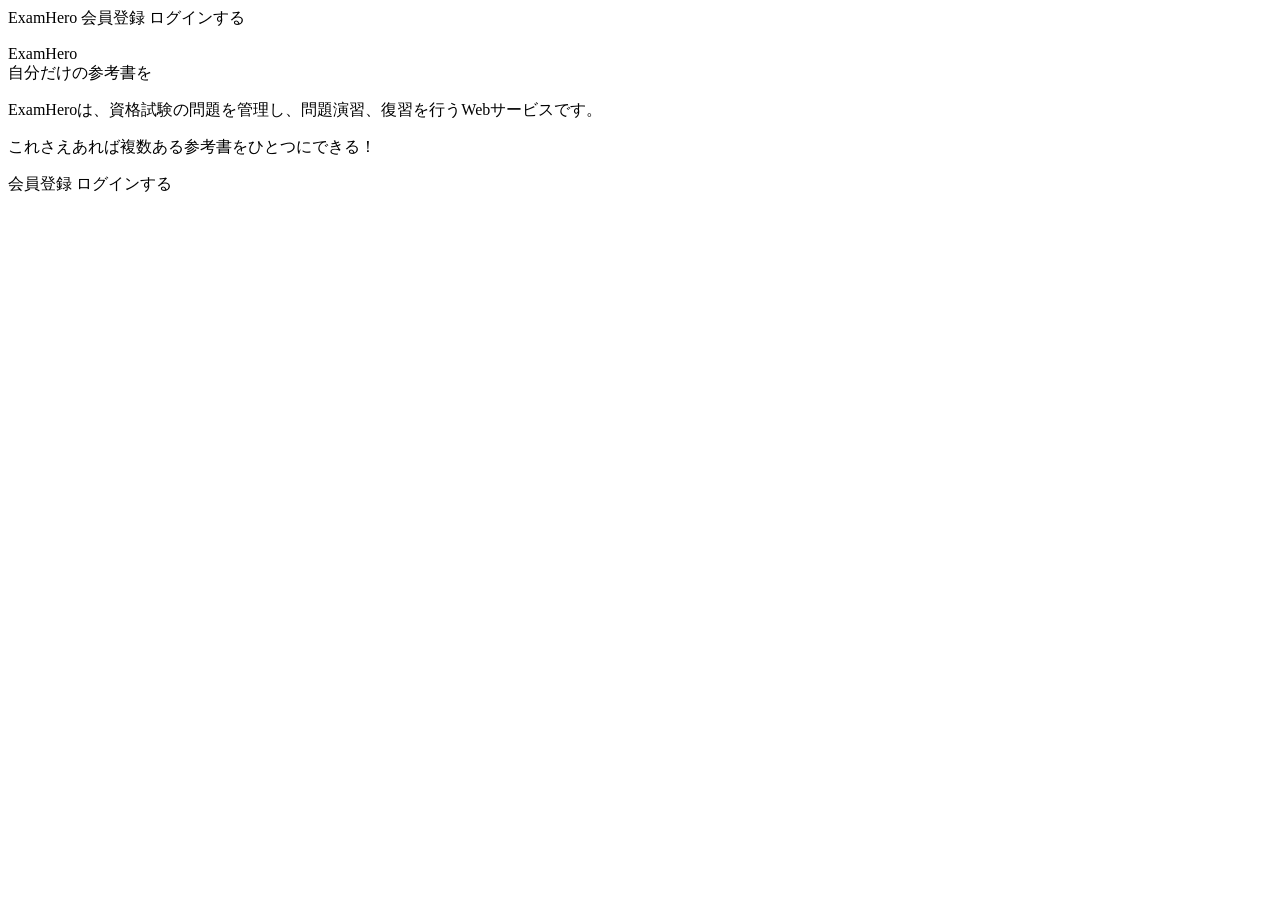
<file: src/main/resources/templates/index.html>
<!DOCTYPE html>
<!--
    Thymeleaf を使うために xmlns:th を指定します。
    th:href などの Thymeleaf 属性を使えるようになります。
-->
<html xmlns:th="http://www.thymeleaf.org">
<head>
    <meta charset="UTF-8">

    <!--
        スマートフォンでも見やすくするための設定です。
    -->
    <meta name="viewport" content="width=device-width, initial-scale=1.0">

    <title>ExamHero - 資格学習支援サービス</title>

    <!--
        共通CSSを読み込みます。
        src/main/resources/static/css/style.css に対応します。
    -->
    <link rel="stylesheet" th:href="@{/css/style.css}">
</head>
<body>
    <header>
        <div class = "header-container">
            <span class = "header-logo">
                <a  th:href = "@{/}">ExamHero</a>
            </span>
            
            <span class = "header-link">
                <a th:href = "@{/signup}">会員登録</a>
                <a th:href = "@{/login}">ログインする</a>
            </span>
        </div>
    </header>

    <main>
        <p class = "bold">
            ExamHero<br>
            自分だけの参考書を
        </p>

        <div class = "main-text">
            <p>ExamHeroは、資格試験の問題を管理し、問題演習、復習を行うWebサービスです。</p>
            <p>これさえあれば複数ある参考書をひとつにできる！</p>
        </div>
            
            <div class="center">
                <a th:href = "@{/signup}" class="createbutton">会員登録</a>
                <a th:href = "@{/login}" class="createbutton">ログインする</a>
            </div>
    </main>
</body>
</html>
</file>
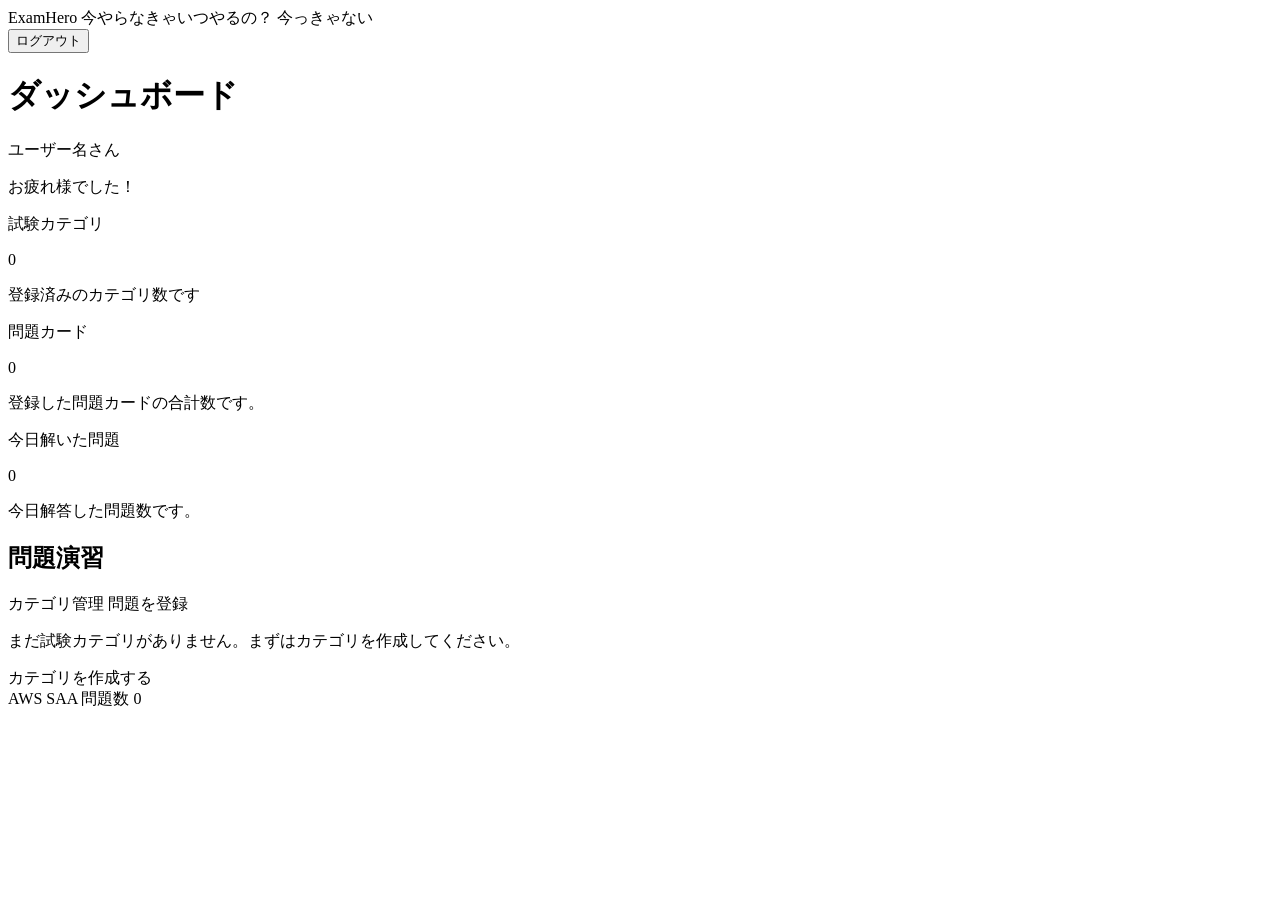
<file: src/main/resources/templates/dashboard.html>
<!DOCTYPE html>
<!--
    Thymeleaf を使うために xmlns:th を指定します。
-->
<html xmlns:th="http://www.thymeleaf.org">
<head>
    <meta charset="UTF-8">
    <!--
        スマートフォンでも見やすくするための設定です。
    -->
    <meta name="viewport" content="width=device-width, initial-scale=1.0">
    <title>ダッシュボード-ExamHero</title>
    <link rel="stylesheet" th:href="@{/css/style.css}">
</head>
<body>
    <header>
        <div class = "header-container">
            <span class = "header-logo">
                <a th:href = "@{/dashboard}">ExamHero</a>
            </span>

            <span class="toptitle">
                今やらなきゃいつやるの？
                今っきゃない
            </span>

            <form th:action = "@{/logout}" method = "post">
                <input
                    type="hidden"
                    th:name="${_csrf.parameterName}"
                    th:value="${_csrf.token}"
                >
                <button type = "submit" class="createbutton">
                    ログアウト
                </button>
            </form>
    </header>
    <main class="dashboard-main">
        <div class="dashboard-content">
            <div class="dashboard-title">
                <h1 class="dashboard-title-heading">ダッシュボード</h1>

                <div class="dashboard-user-message">
                    <p>
                        <span th:text="${loginUsername}">ユーザー名</span>さん
                    </p>
                    <p>お疲れ様でした！</p>
                </div>
            </div>
            <section class="dashboard-stats">
                <div class="dashboard-stat-card">
                    <p class="dashboard-stat-label">試験カテゴリ</p>
                    <p class="dashboard-stat-number" th:text="${categoryCount}">0</p>
                    <p class="dashboard-stat-text">登録済みのカテゴリ数です</p>
                </div>
                <div class="dashboard-stat-card">
                    <p class="dashboard-stat-label">問題カード</p>
                    <p class="dashboard-stat-number" th:text="${questionCount}">0</p>
                    <p class="dashboard-stat-text">登録した問題カードの合計数です。</p>
                </div>
                <div class="dashboard-stat-card">
                    <p class="dashboard-stat-label">今日解いた問題</p>
                    <p class="dashboard-stat-number" th:text="${todayReviewCount}">0</p>
                    <p class="dashboard-stat-text">今日解答した問題数です。</p>
                </div>
            </section>
            <div class="dashboard-action-section">
                <div class="dashboard-action-header">
                    <h2>問題演習</h2>
                    <div class="dashboard-action-buttons">
                        <a class="createbutton" th:href="@{/categories}">カテゴリ管理</a>
                        <a class="createbutton" th:href="@{/questions/new}">問題を登録</a>
                    </div>
                </div>
                <div class="content-card" th:if="${#lists.isEmpty(categories)}">
                    <p class="empty-message">
                        まだ試験カテゴリがありません。まずはカテゴリを作成してください。
                    </p>
                    <a class="createbutton" th:href="@{/categories/new}">
                        カテゴリを作成する
                    </a>
                </div>
                <div class="dashboard-category-list" th:if="${!#lists.isEmpty(categories)}">
                    <a class="dashboard-category-row"
                    th:each="category : ${categories}"
                    th:href="@{/questions/categories/{id}/select(id=${category.id})}">
                        <span class="dashboard-category-name" th:text="${category.name}">
                            AWS SAA
                        </span>
                        <span class="dashboard-category-count">
                            問題数 
                            <span th:text="${questionCountMap[category.id]}">0</span>
                        </span>
                    </a>
                </div>
            </div>
        </div>
    </main>
</body>
</html>
</file>
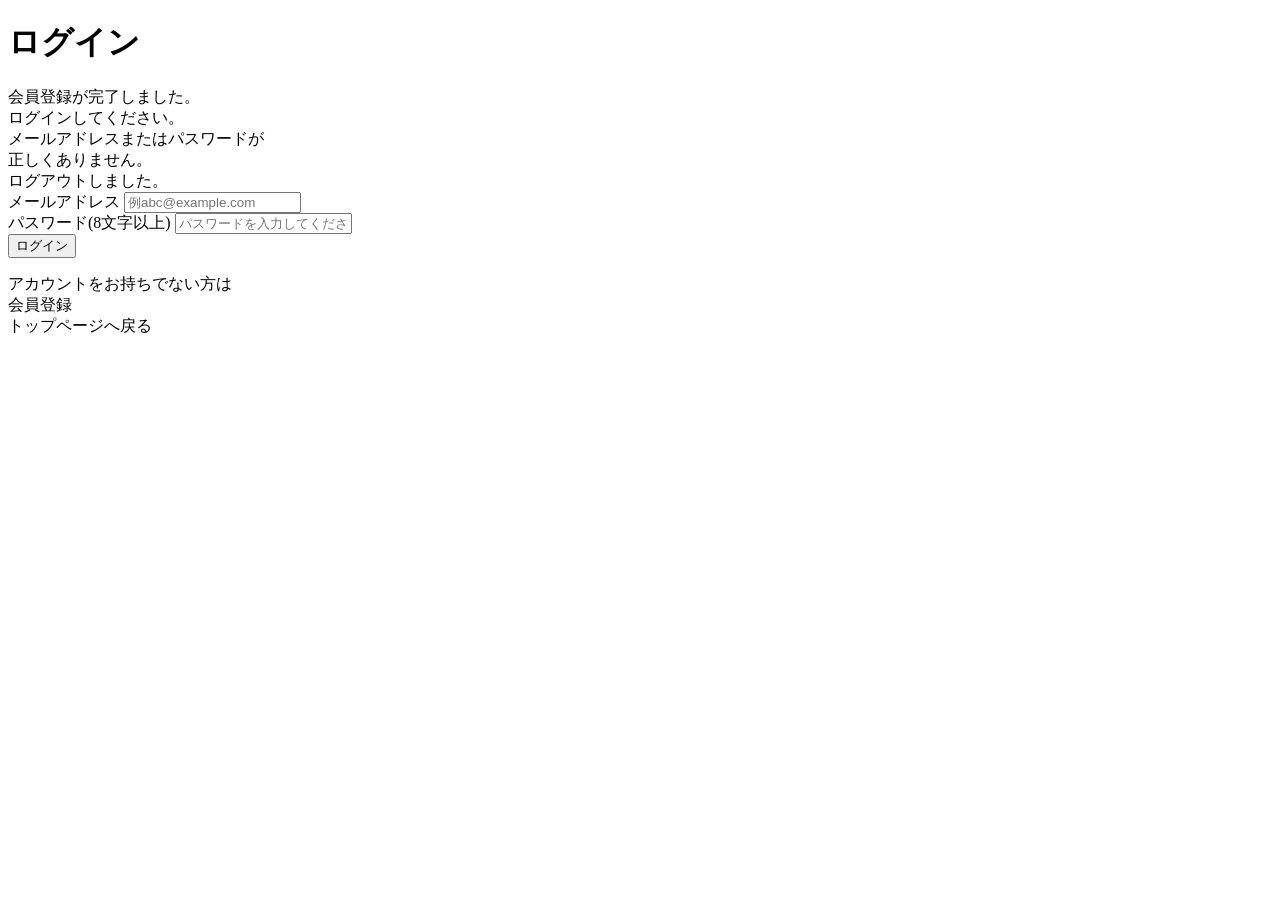
<file: src/main/resources/templates/auth/login.html>
<!DOCTYPE html>
<!--
    Thymeleaf を使うために xmlns:th を指定します。
-->
<html xmlns:th="http://www.thymeleaf.org">
<head>
    <meta charset="UTF-8">
    <!--
        スマートフォンでも見やすくするための設定です。
    -->
    <meta name="viewport" content="width=device-width, initial-scale=1.0">
    <title>ログイン-ExamHero</title>
    <link rel="stylesheet" th:href="@{/css/style.css}">
</head>
<body>
    <div class="login-container">
        <div class="login-card">
            <h1>ログイン</h1>
            <div class="success-message" th:if="${param.registered}">
                会員登録が完了しました。<br>
                ログインしてください。
            </div>
            <div class="error-message" th:if="${param.error}">
                メールアドレスまたはパスワードが<br>
                正しくありません。
            </div>

            <div class="success-message" th:if="${param.logout}">
                ログアウトしました。
            </div>

            <form th:action = "@{/login}" method = "post">
                <input
                    type="hidden"
                    th:name="${_csrf.parameterName}"
                    th:value="${_csrf.token}"
                >
                
                <div class = "form-group">
                    <label for = "email">メールアドレス</label>
                        <input
                            type = "text"
                            id = "email"
                            name = "email"
                            placeholder = "例abc@example.com"
                        >
                </div>
                <div class = "form-group">
                    <label for = "password">パスワード(8文字以上)</label>
                    <input
                        type = "password"
                        id = "password"
                        name = "password"
                        placeholder = "パスワードを入力してください"
                    >
                </div>
                <button type = "submit" class = "loginbutton">
                    ログイン
                </button>
            </form>
            <p class="body-link">
                アカウントをお持ちでない方は<br>
                <a th:href = "@{/signup}">会員登録</a><br>
                <a th:href ="@{/}">トップページへ戻る</a>
            </p>
        </div>
    </div>
</body>
</html>
</file>
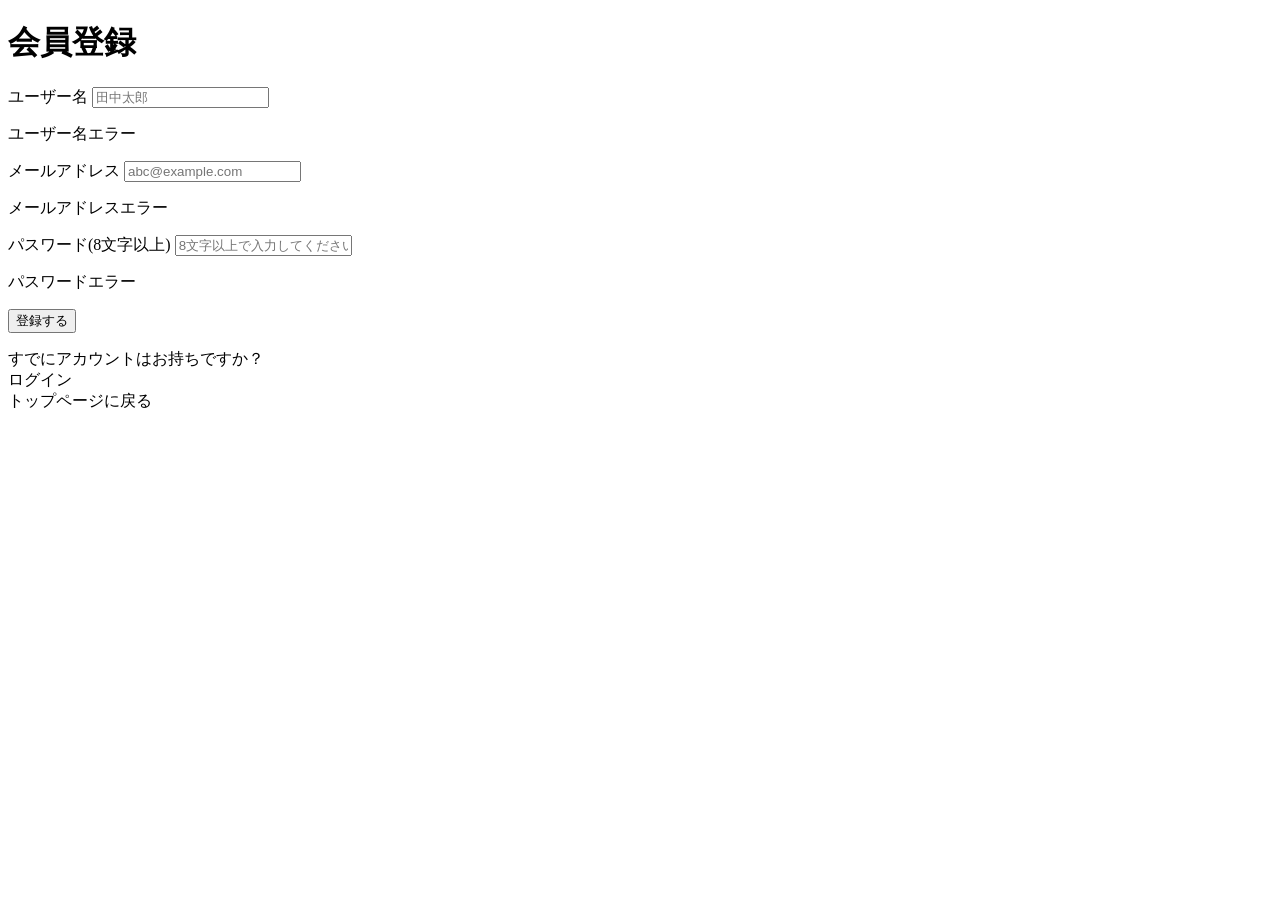
<file: src/main/resources/templates/auth/signup.html>
<!DOCTYPE html>
<html xmlns:th="http://www.thymeleaf.org">
<head>
    <meta charset="UTF-8">
    <title>ユーザー登録</title>
    <link rel="stylesheet" th:href="@{/css/style.css}">
</head>
<body>
    <div class="signup-container">
        <div class="signup-card">
            <h1>会員登録</h1>
            <form th:action = "@{/signup}" th:object = "${signupForm}" method="post">
                <input
                    type = "hidden"
                    th:name = "${_csrf.parameterName}"
                    th:value = "${_csrf.token}"    
                >
                <div class="form-group">
                    <label for = "username">ユーザー名</label>
                    <input
                        type = "text"
                        th:field = "*{username}"
                        placeholder="田中太郎"
                    >
                    <p th:if = "${#fields.hasErrors('username')}" th:errors = "*{username}" class="field-error">
                        ユーザー名エラー
                    </p>
                </div>
            
                <div class="form-group">
                    <label for ="email">メールアドレス</label>
                    <input
                        type = "text"
                        th:field = "*{email}"
                        placeholder = "abc@example.com"
                    >
                    <p th:if = "${#fields.hasErrors('email')}" th:errors = "*{email}" class="field-error">
                        メールアドレスエラー
                    </p>
                </div>
                <div
                    th:if="${errorMessage}"
                    class="field-error"
                    th:text="${errorMessage}">
                </div>
                
                <div class="form-group">
                    <label for="password">パスワード(8文字以上)</label>
                    <input
                        type = "password"
                        th:field = "*{password}"
                        placeholder="8文字以上で入力してください"
                    >
                    <p th:if = "${#fields.hasErrors('password')}" th:errors = "*{password}" class="field-error">
                        パスワードエラー
                    </p>
                </div>
                <button type = "submit" class="loginbutton">
                    登録する
                </button>
            </form>
            <p class="body-link">
                すでにアカウントはお持ちですか？<br>
                <a th:href = "@{/login}">ログイン</a><br>
                <a th:href = "@{/}">トップページに戻る</a>
            </p>
        </div>
    </div>
</body>
</html>
</file>
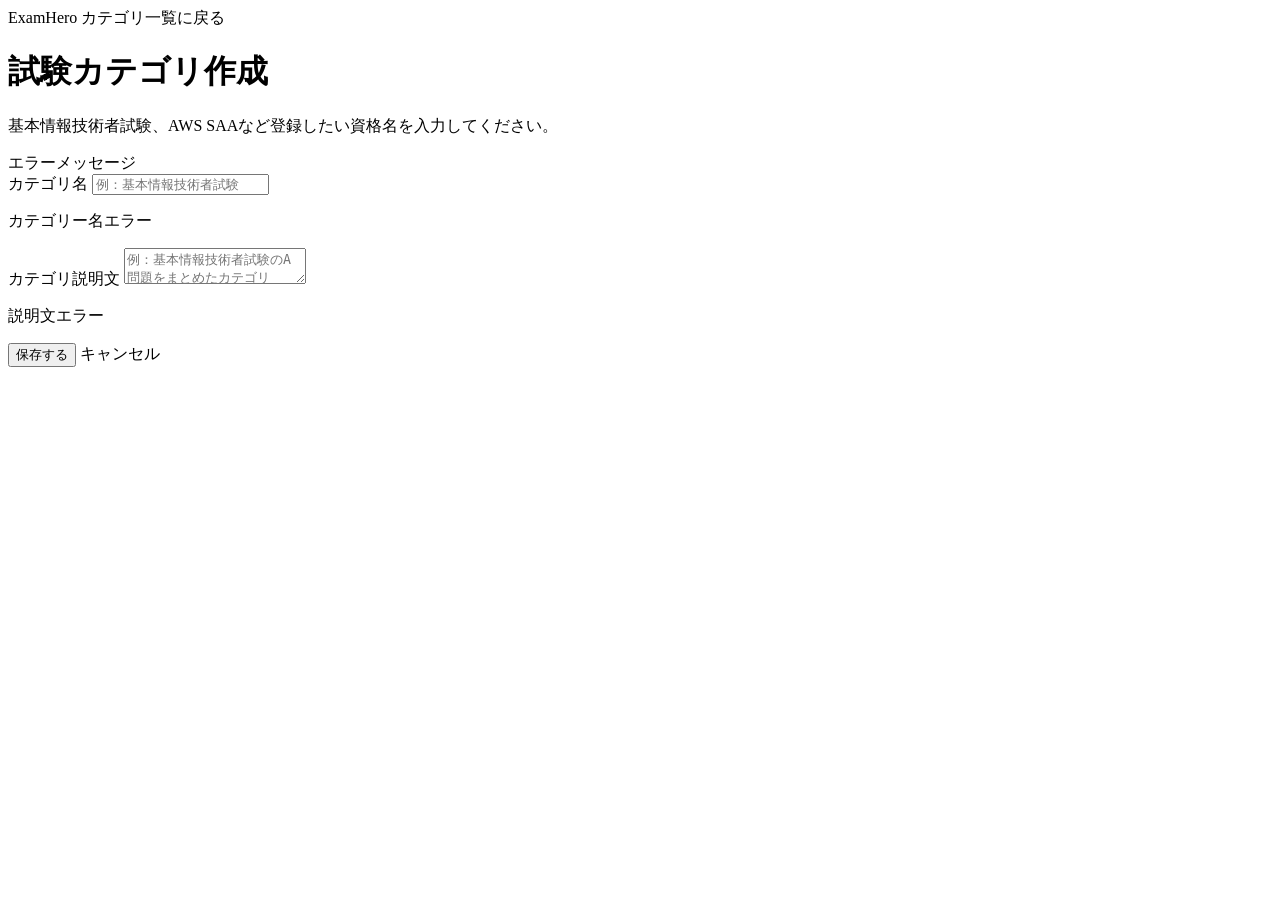
<file: src/main/resources/templates/categories/form.html>
<!DOCTYPE html>
<html xmlns:th="http://www.thymeleaf.org">

<head>
    <meta charset="UTF-8">
    <meta name="viewport" content="width=device-width, initial-scale=1.0">
    <title th:text="${isEdit} ? 'カテゴリ編集-ExamHero' : 'カテゴリ作成-ExamHero'">カテゴリ作成-ExamHero</title>
    <link rel="stylesheet" th:href="@{/css/style.css}">
</head>

<body>

<header>
    <div class="header-container">
        <span class="header-logo">
            <a th:href="@{/dashboard}">ExamHero</a>
        </span>

        <span>
            <a class="createbutton" th:href="@{/categories}">カテゴリ一覧に戻る</a>
        </span>
    </div>
</header>

<main>
    <div class="page-container">
        <div class="page-card">

            <h1 th:text="${isEdit} ? '試験カテゴリ編集' : '試験カテゴリ作成'">試験カテゴリ作成</h1>

            <p th:text="${isEdit} ? 'カテゴリ名と説明を編集できます。' : '基本情報技術者試験、AWS SAAなど登録したい資格名を入力してください。'">
                基本情報技術者試験、AWS SAAなど登録したい資格名を入力してください。
            </p>

            <form th:action="${isEdit} ? @{/categories/{id}/edit(id=${categoryId})} : @{/categories}"
                    th:object="${examCategoryForm}"
                    method="post">

                <input type="hidden"
                        th:name="${_csrf.parameterName}"
                        th:value="${_csrf.token}">

                <div class="error-message"
                        th:if="${#fields.hasGlobalErrors()}"
                        th:each="error : ${#fields.globalErrors()}"
                        th:text="${error}">
                    エラーメッセージ
                </div>

                <div class="form-group">
                    <label for="name">カテゴリ名</label>

                    <input type="text"
                            id="name"
                            th:field="*{name}"
                            placeholder="例：基本情報技術者試験">

                    <p class="field-error"
                        th:if="${#fields.hasErrors('name')}"
                        th:errors="*{name}">
                        カテゴリー名エラー
                    </p>
                </div>

                <div class="form-group">
                    <label for="description">カテゴリ説明文</label>

                    <textarea id="description"
                                th:field="*{description}"
                                placeholder="例：基本情報技術者試験のA問題をまとめたカテゴリ"></textarea>

                    <p class="field-error"
                        th:if="${#fields.hasErrors('description')}"
                        th:errors="*{description}">
                        説明文エラー
                    </p>
                </div>

                <button type="submit"
                        class="createbutton"
                        th:text="${isEdit} ? '更新する' : '保存する'">
                    保存する
                </button>

                <span>
                    <a class="cancel" th:href="@{/categories}">キャンセル</a>
                </span>

            </form>

        </div>
    </div>
</main>

</body>
</html>
</file>
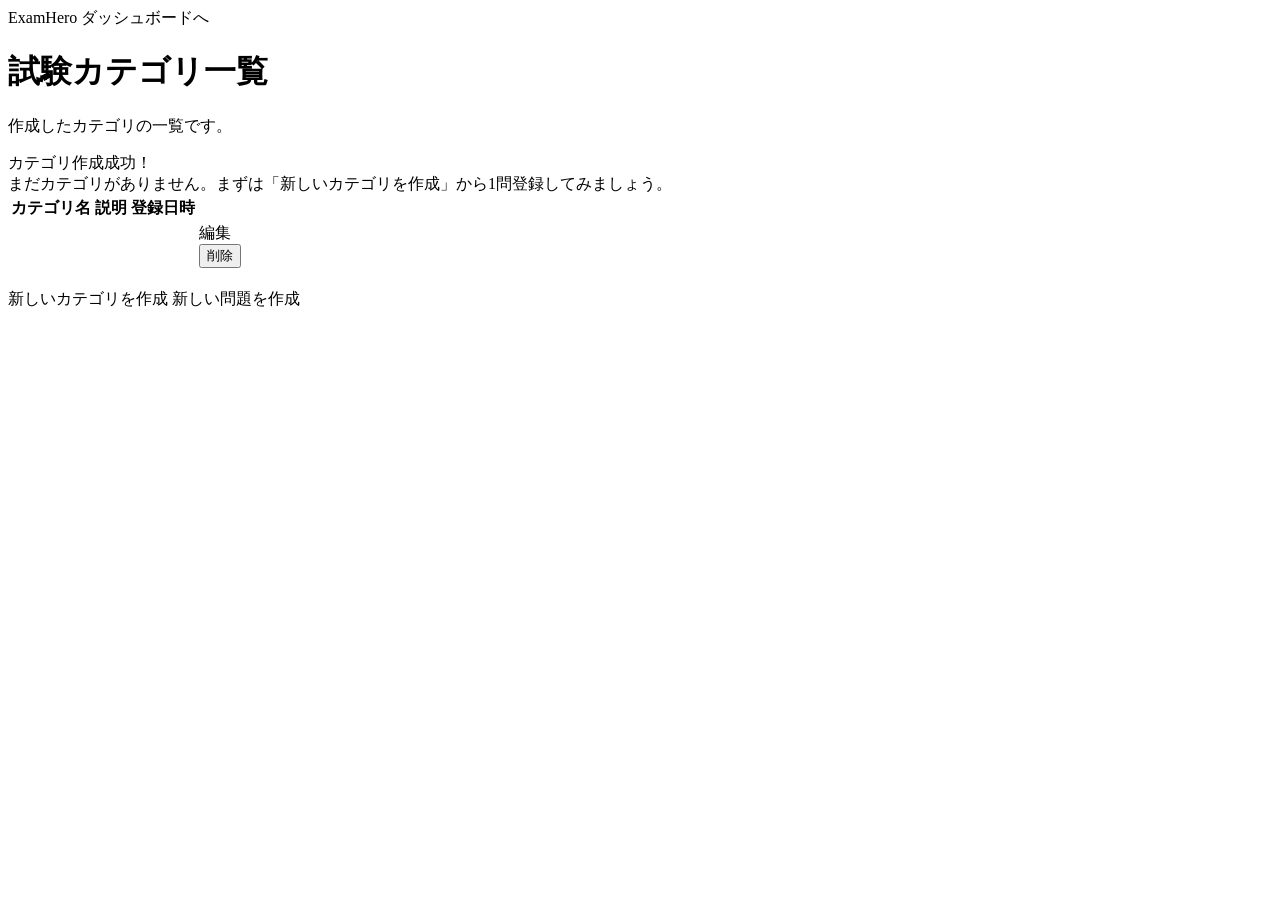
<file: src/main/resources/templates/categories/list.html>
<!DOCTYPE html>
<!--
    Thymeleaf を使うために xmlns:th を指定します。
-->
<html xmlns:th="http://www.thymeleaf.org">
<head>
    <meta charset="UTF-8">
    <!--
        スマートフォンでも見やすくするための設定です。
    -->
    <meta name="viewport" content="width=device-width, initial-scale=1.0">
    <title>カテゴリ作成-ExamHero</title>
    <link rel="stylesheet" th:href="@{/css/style.css}">
</head>
<body>
    <header>
        <div class = "header-container">
            <span class = "header-logo">
                <a  th:href = "@{/dashboard}">ExamHero</a>
            </span>
            <span>
                <a class="createbutton" th:href ="@{/dashboard}">ダッシュボードへ</a>
            </span>
        </div>
    </header>
    <main>
        <div class = "page-container">
            <div class="page-card">
                <h1>試験カテゴリ一覧</h1>
                <p>作成したカテゴリの一覧です。</p>
                <div class="success-message" th:if="${successMessage}" th:text ="${successMessage}">
                    カテゴリ作成成功！
                </div>
                <div class="empty-message" th:if="${#lists.isEmpty(categories)}">
                    まだカテゴリがありません。まずは「新しいカテゴリを作成」から1問登録してみましょう。
                </div>
                <table class="category-table" th:if="${!#lists.isEmpty(categories)}">
                    <thead>
                        <tr>
                            <th>カテゴリ名</th>
                            <th>説明</th>
                            <th>登録日時</th>
                            <th></th>
                        </tr>
                    </thead>
                    <tbody>
                        <tr th:each="category:${categories}">
                            <td th:text = "${category.name}"></td>
                            <td th:text = "${category.description}"></td>
                            <td th:text = "${#temporals.format(category.createdAt, 'yyyy/MM/dd HH:mm')}"></td>
                            <td>
                                <div class="question-actions">
                                    <a th:href="@{/categories/{id}/edit(id=${category.id})}"
                                    class="question-action-button">
                                        編集
                                    </a>

                                    <form th:action="@{/categories/{id}/delete(id=${category.id})}"
                                        method="post"
                                        class="question-delete-form"
                                        th:onsubmit="|return confirm('このカテゴリには ${questionCountMap[category.id]} 件の問題カードがあります。カテゴリを削除すると、中の問題カードも一緒に削除されます。削除しますか？');|">
                                        <input type="hidden" th:name="${_csrf.parameterName}" th:value="${_csrf.token}">
                                        <button type="submit" class="question-delete-button">
                                            削除
                                        </button>
                                    </form>
                                </div>
                            </td>
                        </tr>
                    </tbody>
                </table>
                <br>
                <a class="createbutton" th:href = "@{/categories/new}">新しいカテゴリを作成</a>
                <a class="createbutton" th:href = "@{/questions/new}" th:if="${!#lists.isEmpty(categories)}">新しい問題を作成</a>
            </div>
        </div>
    </main>
</body>
</html>
</file>
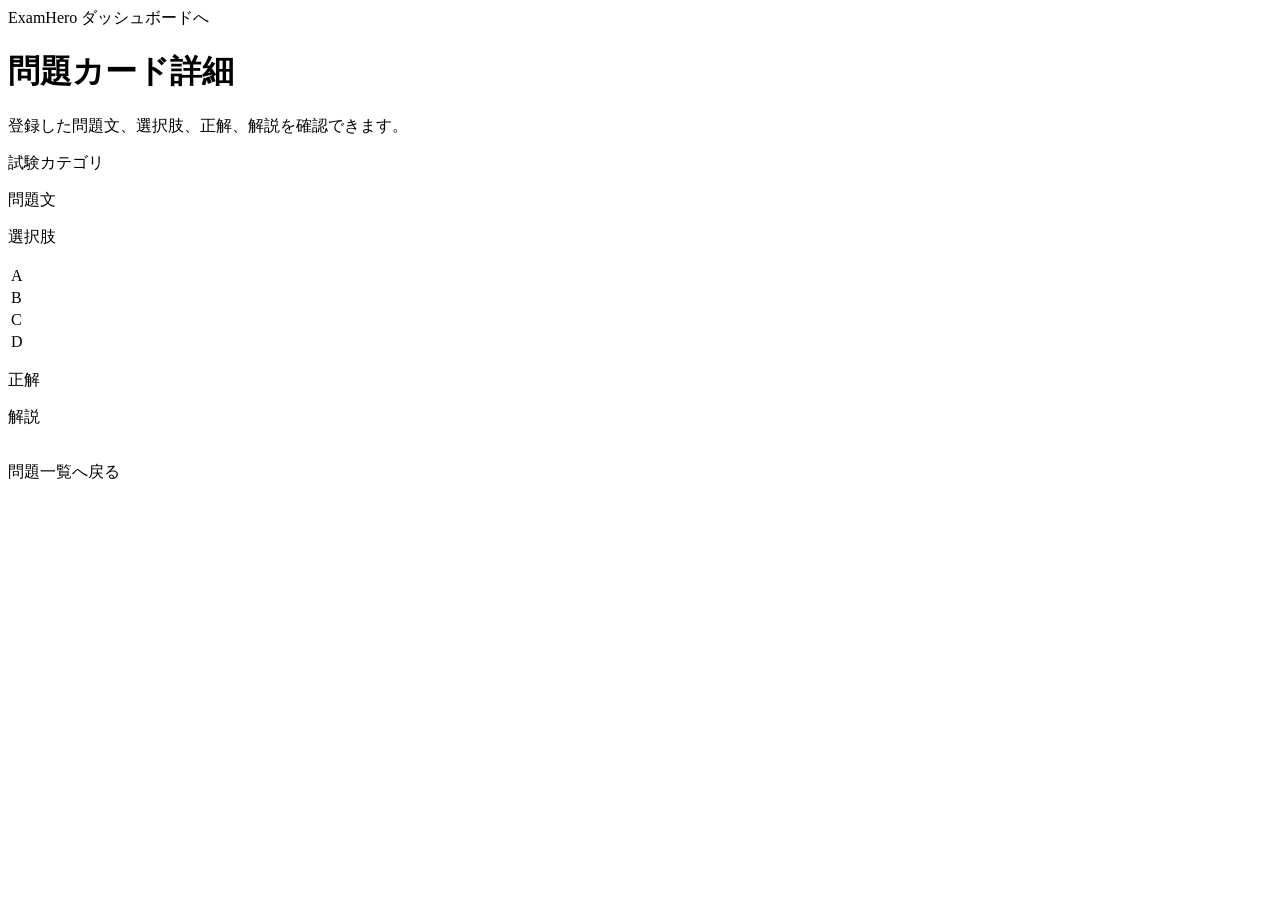
<file: src/main/resources/templates/questions/detail.html>
<!DOCTYPE html>
<!--
    Thymeleaf を使うために xmlns:th を指定します。
-->
<html xmlns:th="http://www.thymeleaf.org">
<head>
    <meta charset="UTF-8">
    <!--
        スマートフォンでも見やすくするための設定です。
    -->
    <meta name="viewport" content="width=device-width, initial-scale=1.0">
    <title>カテゴリ作成-ExamHero</title>
    <link rel="stylesheet" th:href="@{/css/style.css}">
</head>
<body>
    <header>
        <div class = "header-container">
            <span class = "header-logo">
                <a  th:href = "@{/dashboard}">ExamHero</a>
            </span>

            <span >
                <a class="createbutton" th:href ="@{/dashboard}">ダッシュボードへ</a>
            </span>
        </div>
    </header>
    <main>
        <div class = "page-container">
            <div class="page-card">
                <h1>問題カード詳細</h1>
                <p>登録した問題文、選択肢、正解、解説を確認できます。</p>
                
                <p>試験カテゴリ</p>
                <div class = "detail-label">
                    <p th:text = "${questionCard.examCategory.name}"></p>
                </div>
                <p>問題文</p>
                <div class="detail-label">
                    <p th:text = "${questionCard.questionText}"></p>
                </div>
                <p>選択肢</p>
                <table class="choose-table">
                    <tr>
                        <td>A</td>
                        <td th:text = "${questionCard.optionA}"></td>
                    </tr>

                    <tr>
                        <td>B</td>
                        <td th:text = "${questionCard.optionB}"></td>
                    </tr>

                    <tr>
                        <td>C</td>
                        <td th:text = "${questionCard.optionC}"></td>
                    </tr>

                    <tr>
                        <td>D</td>
                        <td th:text = "${questionCard.optionD}"></td>
                    </tr>
                </table>
                <p>正解</p>
                <div class = "correct-label">
                    <strong th:text ="${questionCard.correctAnswer}"></strong>
                </div>
                <p>解説</p>
                <div class = "detail-label">
                    <p th:text = "${questionCard.explanation}"></p>
                </div>
                <br>
                <a class="createbutton" th:href = "@{/questions}">問題一覧へ戻る</a>
            </div>
        </div>
    </main>
</body>
</html>
</file>
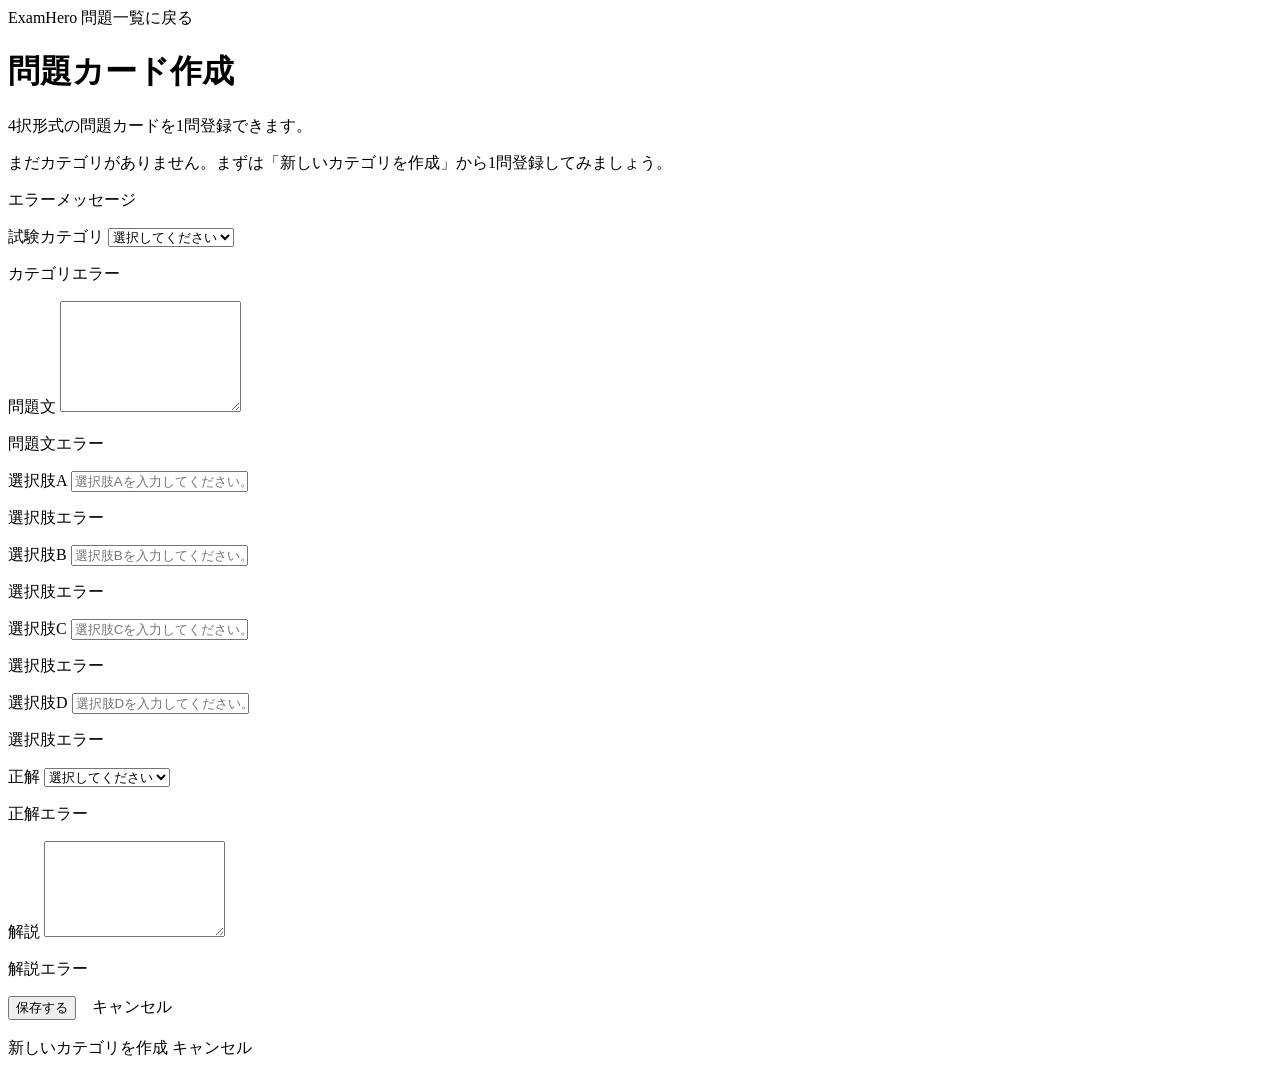
<file: src/main/resources/templates/questions/form.html>
<!DOCTYPE html>
<!--
    Thymeleaf を使うために xmlns:th を指定します。
-->
<html xmlns:th="http://www.thymeleaf.org">
<head>
    <meta charset="UTF-8">
    <!--
        スマートフォンでも見やすくするための設定です。
    -->
    <meta name="viewport" content="width=device-width, initial-scale=1.0">
    <title>カテゴリ作成-ExamHero</title>
    <link rel="stylesheet" th:href="@{/css/style.css}">
</head>
<body>
    <header>
        <div class = "header-container">
            <span class = "header-logo">
                <a  th:href = "@{/dashboard}">ExamHero</a>
            </span>

            <span>
                <a class="createbutton" th:href = "@{/questions}">問題一覧に戻る</a>
            </span>
        </div>
    </header>

    <main>
        <div class = "page-container">
            <div class="page-card">
                <h1 th:text="${questionCardId == null} ? '問題カード作成' : '問題カード編集'">問題カード作成</h1>
                <p th:text="${questionCardId == null} ? '4択形式の問題カードを1問登録できます。' : '問題カードの内容を編集できます。'">
                    4択形式の問題カードを1問登録できます。
                </p>
                <div class="empty-message" th:if="${#lists.isEmpty(categories)}">
                    まだカテゴリがありません。まずは「新しいカテゴリを作成」から1問登録してみましょう。
                </div>
                <form th:if="${!#lists.isEmpty(categories)}"
                    th:action="${questionCardId == null} ? @{/questions} : @{/questions/{id}/edit(id=${questionCardId})}"
                    th:object="${questionCardForm}"
                    method="post">
                    <div class="error-message" th:if = "${#fields.hasGlobalErrors()}">
                        <p th:each = "error : ${#fields.globalErrors()}">
                            エラーメッセージ
                        </p>
                    </div>

                    <input
                        type="hidden"
                        th:name="${_csrf.parameterName}"
                        th:value="${_csrf.token}"
                    >

                    <div class="form-group">
                        <label for = "examcategoryId">試験カテゴリ</label>
                        <select th:field = "*{examCategoryId}">
                            <option value="">選択してください</option>

                            <option
                                th:each = "category : ${categories}"
                                th:value = "${category.id}"
                                th:text = "${category.name}">
                            </option>
                        </select>
                        <p class="field-error" th:if = "${#fields.hasErrors('examCategoryId')}" th:errors="*{examCategoryId}">
                            カテゴリエラー
                        </p>
                    </div>
                    <div class="form-group">
                        <label for = "questionText">問題文</label>
                        <textarea
                            th:field = "*{questionText}"
                            rows = "7"
                            placeholder= "例：8桁の2進数10011101を10進数にせよ。">
                        </textarea>
                        <p class="field-error" th:if = "${#fields.hasErrors('questionText')}" th:errors = "*{questionText}">
                            問題文エラー
                        </p>
                    </div>
                    
                    <div class="form-group">
                        <label for = "optionA">選択肢A</label>
                        <input 
                            th:field = "*{optionA}"
                            placeholder="選択肢Aを入力してください。" 
                        >
                        <p class = "field-error" th:if="${#fields.hasErrors('optionA')}" th:errors="*{optionA}">
                            選択肢エラー
                        </p>
                    </div>

                    <div class="form-group">
                        <label for = "optionB">選択肢B</label>
                        <input 
                            th:field = "*{optionB}"
                            placeholder="選択肢Bを入力してください。" 
                        >
                        <p class = "field-error" th:if="${#fields.hasErrors('optionB')}" th:errors="*{optionB}">
                            選択肢エラー
                        </p>
                    </div>

                    <div class="form-group">
                        <label for = "optionC">選択肢C</label>
                        <input 
                            th:field = "*{optionC}"
                            placeholder="選択肢Cを入力してください。" 
                        >
                        <p class = "field-error" th:if="${#fields.hasErrors('optionC')}" th:errors="*{optionC}">
                            選択肢エラー
                        </p>
                    </div>

                    <div class="form-group">
                        <label for = "optionD">選択肢D</label>
                        <input 
                            th:field = "*{optionD}"
                            placeholder="選択肢Dを入力してください。" 
                        >
                        <p class = "field-error" th:if="${#fields.hasErrors('optionD')}" th:errors="*{optionD}">
                            選択肢エラー
                        </p>
                    </div>

                    <div class="form-group">
                        <label for = "correctAnswer">正解</label>
                        <select th:field = "*{correctAnswer}">
                            <option value="">選択してください</option>

                            <option value="A">A</option>
                            <option value="B">B</option>
                            <option value="C">C</option>
                            <option value="D">D</option>
                        </select>
                        <p class="field-error" th:if="${#fields.hasErrors('correctAnswer')}" th:errors="*{correctAnswer}">
                            正解エラー
                        </p>

                    </div>

                    <div class="form-group">
                        <label for = "explanation">解説</label>
                        <textarea
                            th:field = "*{explanation}"
                            rows ="6"
                            placeholder= "例：根気強く計算する">
                        </textarea>
                        <p class="field-error" th:if = "${#fields.hasErrors('explanation')}" th:errors = "*{explanation}">
                            解説エラー
                        </p>
                    </div>
                    <div 
                        style="display: flex; margin-right: 12px; align-items: center; gap: 16px; flex-wrap: wrap;"
                    >
                        <button type="submit" class="createbutton" th:text="${questionCardId == null} ? '保存する' : '更新する'" th:if="${!#lists.isEmpty(categories)}">
                            保存する
                        </button>
                        <a class="cancel" th:href = "@{/questions}">キャンセル</a>
                    </div>
                </form>
                <br>
                <div th:if="${#lists.isEmpty(categories)}">
                    <a class="createbutton" th:href = "@{/categories/new}" >新しいカテゴリを作成</a>
                    <a class="cancel" th:href = "@{/dashboard}">キャンセル</a>
                </div>
            </div>
        </div>
    </main>
</body>
</html>
</file>
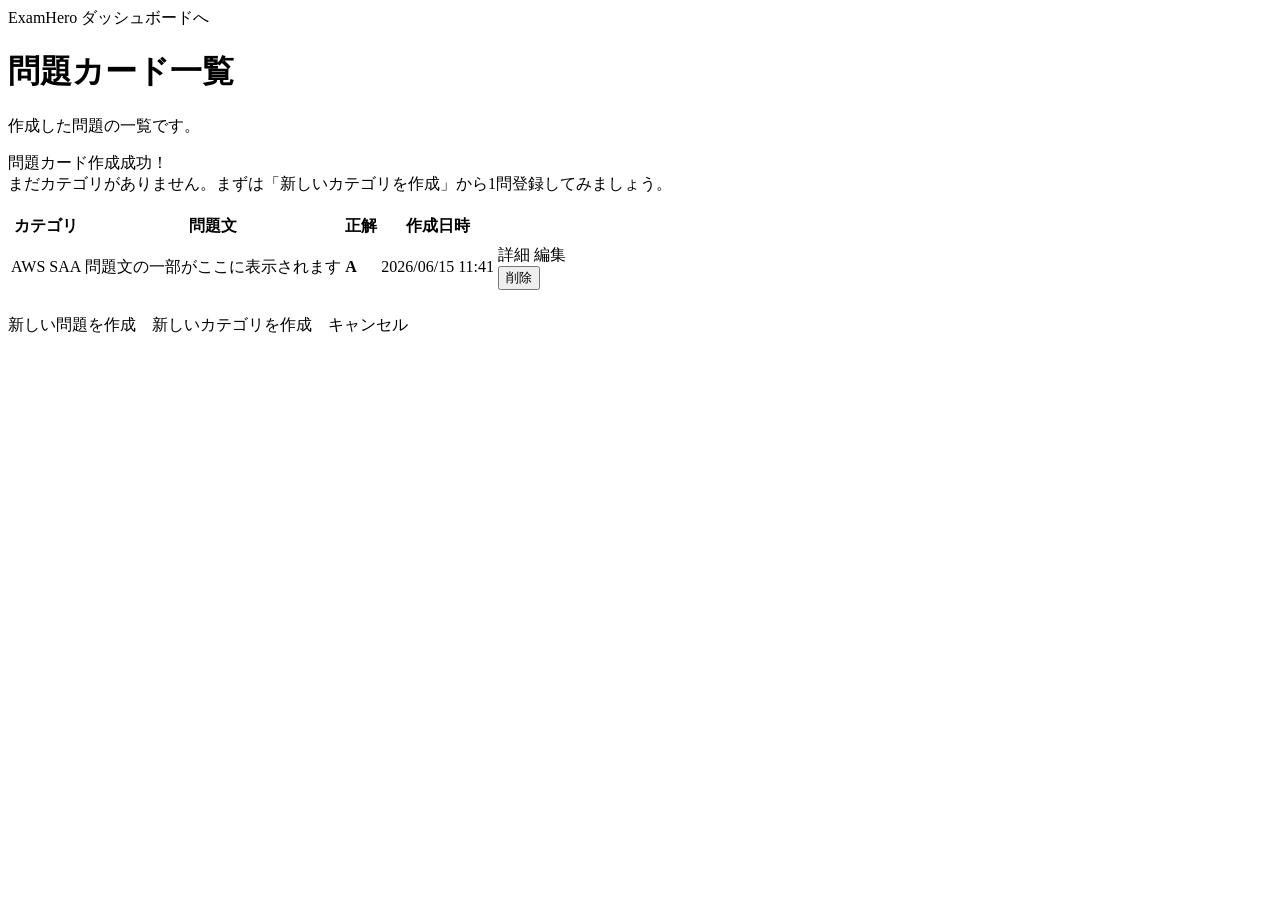
<file: src/main/resources/templates/questions/list.html>
<!DOCTYPE html>
<!--
    Thymeleaf を使うために xmlns:th を指定します。
-->
<html xmlns:th="http://www.thymeleaf.org">
<head>
    <meta charset="UTF-8">
    <!--
        スマートフォンでも見やすくするための設定です。
    -->
    <meta name="viewport" content="width=device-width, initial-scale=1.0">
    <title>カテゴリ作成-ExamHero</title>
    <link rel="stylesheet" th:href="@{/css/style.css}">
</head>
<body>
    <header>
        <div class = "header-container">
            <span class = "header-logo">
                <a  th:href = "@{/dashboard}">ExamHero</a>
            </span>
            <span >
                <a class="createbutton" th:href ="@{/dashboard}">ダッシュボードへ</a>
            </span>
        </div>
    </header>
    <main>
        <div class = "page-container">
            <div class="page-card">
                <h1>問題カード一覧</h1>
                <p>作成した問題の一覧です。</p>
                <div class="success-message" th:if="${successMessage}" th:text ="${successMessage}">
                    問題カード作成成功！
                </div>
                <div class="error-message" th:if="${errorMessage}" th:text="${errorMessage}"></div>
                <div class="empty-message" th:if="${#lists.isEmpty(categories)}">
                    まだカテゴリがありません。まずは「新しいカテゴリを作成」から1問登録してみましょう。
                </div>
                <br>
                <table class="category-table" th:if="${!#lists.isEmpty(questionCards)}">
                    <thead>
                        <tr>
                            <th>カテゴリ</th>
                            <th>問題文</th>
                            <th class="answer-column">正解</th>
                            <th>作成日時</th>
                            <th></th>
                        </tr>
                    </thead>
                    <tbody>
                        <tr th:each="questionCard:${questionCards}">
                            <td>
                                <span th:text="${questionCard.examCategory.name}">AWS SAA</span>
                            </td>

                            <td>
                                <p th:text="${#strings.abbreviate(questionCard.questionText, 80)}">
                                    問題文の一部がここに表示されます
                                </p>
                            </td>

                            <td class="answer-column">
                                <strong th:text="${questionCard.correctAnswer}">A</strong>
                            </td>

                            <td th:text="${#temporals.format(questionCard.createdAt, 'yyyy/MM/dd HH:mm')}">
                                2026/06/15 11:41
                            </td>

                            <td>
                                <div class="question-actions">
                                    <a th:href="@{/questions/{id}(id=${questionCard.id})}"
                                    class="question-action-button">
                                        詳細
                                    </a>

                                    <a th:href="@{/questions/{id}/edit(id=${questionCard.id})}"
                                    class="question-action-button">
                                        編集
                                    </a>

                                    <form th:action="@{/questions/{id}/delete(id=${questionCard.id})}"
                                        method="post"
                                        class="question-delete-form"
                                        onsubmit="return confirm('この問題を削除しますか？');">
                                        <input type="hidden" th:name="${_csrf.parameterName}" th:value="${_csrf.token}">
                                        <button type="submit" class="question-delete-button">
                                            削除
                                        </button>
                                    </form>
                                </div>
                            </td>
                        </tr>
                    </tbody>
                </table>
                <br>
                <div style="display: flex; margin-right: 12px; align-items: center; gap: 16px; flex-wrap: wrap;">
                    <a class="createbutton" th:href = "@{/questions/new}" th:if="${!#lists.isEmpty(categories)}">新しい問題を作成</a>
                    <a class="createbutton" th:href = "@{/categories/new}" th:if="${#lists.isEmpty(categories)}">新しいカテゴリを作成</a>
                    <a class="cancel" th:href = "@{/dashboard}">キャンセル</a>
                </div>
            </div>
        </div>
    </main>
</body>
</html>
</file>
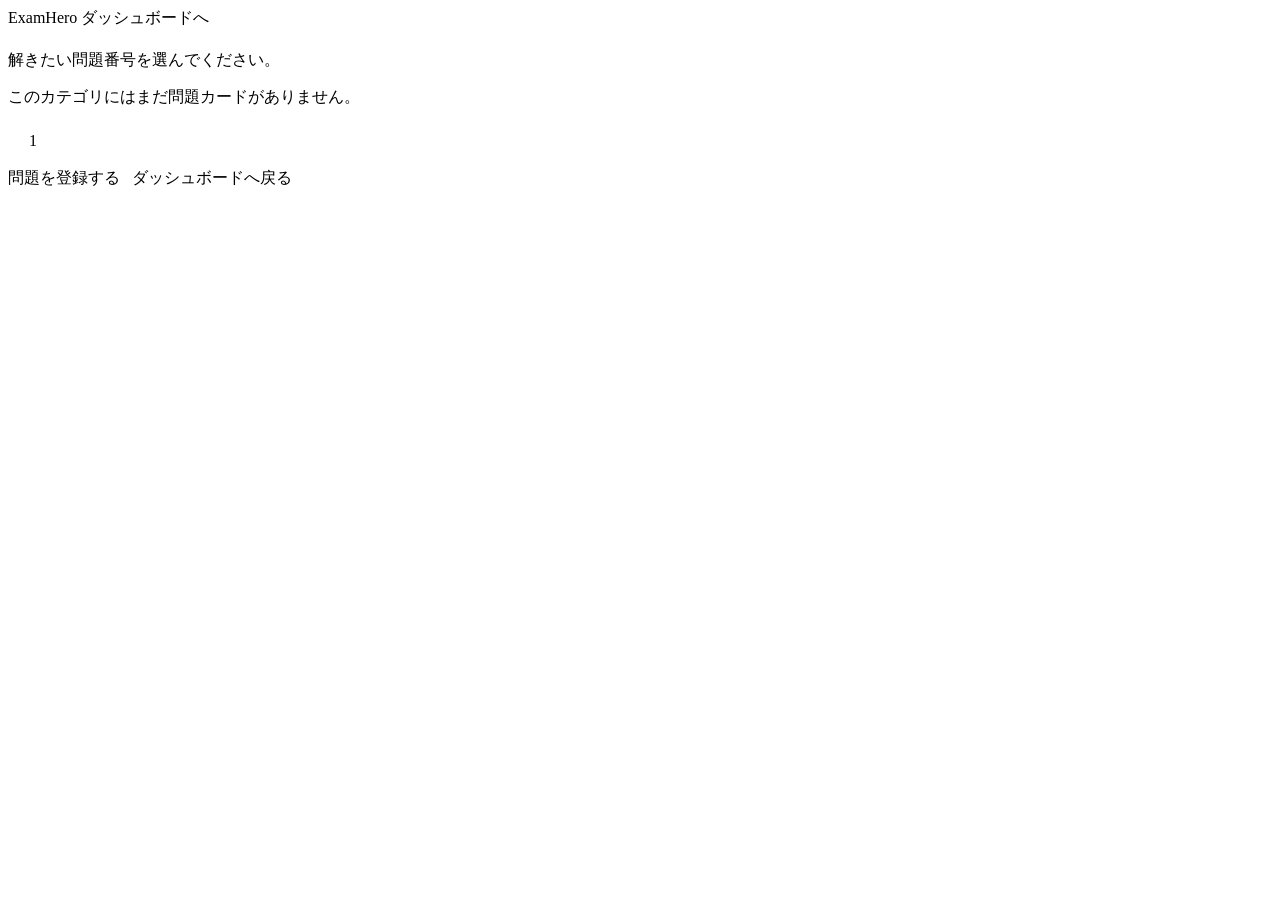
<file: src/main/resources/templates/questions/select.html>
<!DOCTYPE html>
<!--
    Thymeleaf を使うために xmlns:th を指定します。
-->
<html xmlns:th="http://www.thymeleaf.org">
<head>
    <meta charset="UTF-8">
    <!--
        スマートフォンでも見やすくするための設定です。
    -->
    <meta name="viewport" content="width=device-width, initial-scale=1.0">
    <title>カテゴリ作成-ExamHero</title>
    <link rel="stylesheet" th:href="@{/css/style.css}">
</head>
<body>
    <header>
        <div class = "header-container">
            <span class = "header-logo">
                <a  th:href = "@{/dashboard}">ExamHero</a>
            </span>

            <span >
                <a class="createbutton" th:href ="@{/dashboard}">ダッシュボードへ</a>
            </span>
        </div>
    </header>
    <main>
        <div class = "page-container">
            <div class="page-card">
                <h1 th:text = "${category.name}"></h1>
                <p>解きたい問題番号を選んでください。</p>
                <div class="empty-message" th:if="${#lists.isEmpty(questionCards)}">
                    このカテゴリにはまだ問題カードがありません。
                </div>
                <div class="select-question"
                    th:if="${!#lists.isEmpty(questionCards)}"
                    style="display: flex; flex-wrap: wrap; gap: 16px; margin-top: 24px;"
                >
                    <a
                        th:each="questionCard, stat : ${questionCards}"
                        th:href="@{/questions/{id}/solve(id=${questionCard.id})}"
                        class="question-select-button"
                        style="min-width: 50px; text-align: center;"
                    >
                        <span th:text="${stat.count}">1</span>
                    </a>

                </div>
                <br>
                <div style="display: flex; gap: 12px; flex-wrap: wrap;">
                    <a th:href="@{/questions/new}" class="createbutton">
                        問題を登録する
                    </a>

                    <a th:href="@{/dashboard}" class="createbutton">
                        ダッシュボードへ戻る
                    </a>
                </div>
            </div>
        </div>
    </main>
</body>
</html>
</file>
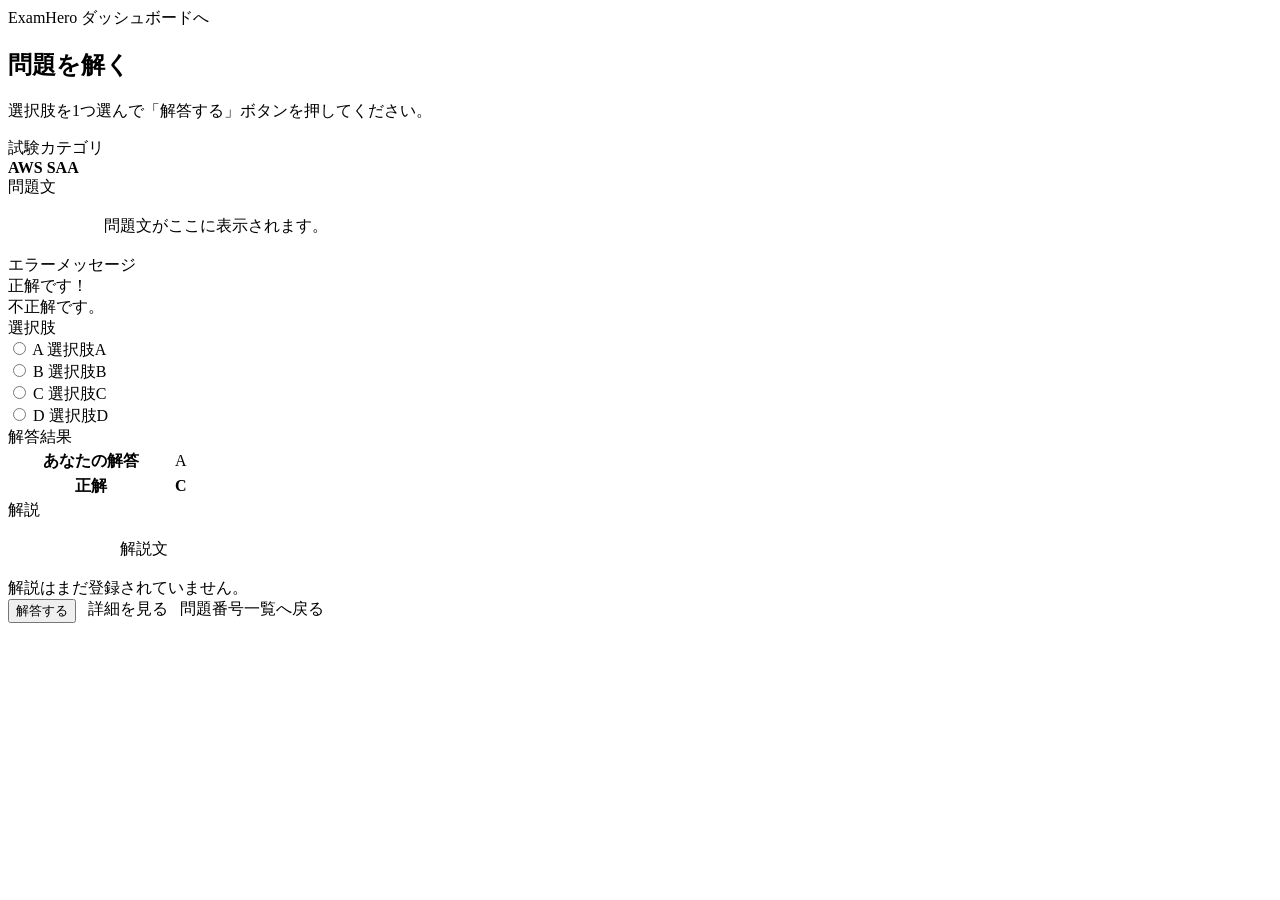
<file: src/main/resources/templates/questions/solve.html>
<!DOCTYPE html>
<html xmlns:th="http://www.thymeleaf.org">
<head>
    <meta charset="UTF-8">
    <title>問題を解く - ExamHero</title>
    <link rel="stylesheet" th:href="@{/css/style.css}">
</head>
<body>
    <header>
        <div class = "header-container">
            <span class = "header-logo">
                <a  th:href = "@{/dashboard}">ExamHero</a>
            </span>

            <span >
                <a class="createbutton" th:href ="@{/dashboard}">ダッシュボードへ</a>
            </span>
        </div>
    </header>

    <main>
        <section class="page-container">
            <div class="page-card">
                <h1>問題を解く</h1>

                <p class="page-description">
                    選択肢を1つ選んで「解答する」ボタンを押してください。
                </p>

                <div class="form-group">
                    <label>試験カテゴリ</label>

                    <div class="empty-message" style="text-align: left;">
                        <strong th:text="${questionCard.examCategory.name}">
                            AWS SAA
                        </strong>
                    </div>
                </div>

                <div class="form-group">
                    <label>問題文</label>

                    <div
                        class="empty-message"
                        style="text-align: left; white-space: pre-wrap;"
                        th:text="${questionCard.questionText}"
                    >
                        問題文がここに表示されます。
                    </div>
                </div>

                <div
                    class="error-message"
                    th:if="${errorMessage != null}"
                    th:text="${errorMessage}"
                >
                    エラーメッセージ
                </div>

                <div
                    class="success-message"
                    th:if="${answered == true and isCorrect == true}"
                >
                    正解です！
                </div>

                <div
                    class="error-message"
                    th:if="${answered == true and isCorrect == false}"
                >
                    不正解です。
                </div>

                <form
                    th:action="@{/questions/{id}/solve(id=${questionCard.id})}"
                    method="post"
                >
                    <input
                        type="hidden"
                        th:name="${_csrf.parameterName}"
                        th:value="${_csrf.token}"
                    >

                    <div class="form-group">
                        <label>選択肢</label>

                        <!--
                            answer-list:
                            選択肢全体を縦に並べるためのエリアです。
                            table ではなく div で作ることで、radio ボタンの位置ズレを防ぎます。
                        -->
                        <div class="answer-list">

                            <!--
                                選択肢A

                                input type="radio":
                                実際にフォーム送信される値です。

                                class="answer-radio":
                                CSSで画面上は見えないようにします。
                                ただし、選択状態は保持されます。

                                label for="answerA":
                                このラベル全体をクリックすると、
                                id="answerA" の radio が選択されます。

                                つまり、A の四角ボタンや文章部分を押しても選択できます。
                            -->
                            <div class="answer-item">
                                <input
                                    id="answerA"
                                    class="answer-radio"
                                    type="radio"
                                    name="selectedAnswer"
                                    value="A"
                                    th:checked="${answered != true and selectedAnswer == 'A'}"
                                >

                                <label
                                    class="answer-option"
                                    th:classappend="${answered == true and questionCard.correctAnswer == 'A'} ? 'answer-option-correct' : ''"
                                    for="answerA"
                                >
                                    <span class="answer-label">A</span>

                                    <span
                                        class="answer-text"
                                        th:text="${questionCard.optionA}"
                                    >
                                        選択肢A
                                    </span>
                                </label>
                            </div>

                            <!-- 選択肢B -->
                            <div class="answer-item">
                                <input
                                    id="answerB"
                                    class="answer-radio"
                                    type="radio"
                                    name="selectedAnswer"
                                    value="B"
                                    th:checked="${answered != true and selectedAnswer == 'B'}"
                                >

                                <label
                                    class="answer-option"
                                    th:classappend="${answered == true and questionCard.correctAnswer == 'B'} ? 'answer-option-correct' : ''"
                                    for="answerB"
                                >
                                    <span class="answer-label">B</span>

                                    <span
                                        class="answer-text"
                                        th:text="${questionCard.optionB}"
                                    >
                                        選択肢B
                                    </span>
                                </label>
                            </div>

                            <!-- 選択肢C -->
                            <div class="answer-item">
                                <input
                                    id="answerC"
                                    class="answer-radio"
                                    type="radio"
                                    name="selectedAnswer"
                                    value="C"
                                    th:checked="${answered != true and selectedAnswer == 'C'}"
                                >

                                <label
                                    class="answer-option"
                                    th:classappend="${answered == true and questionCard.correctAnswer == 'C'} ? 'answer-option-correct' : ''"
                                    for="answerC"
                                >
                                    <span class="answer-label">C</span>

                                    <span
                                        class="answer-text"
                                        th:text="${questionCard.optionC}"
                                    >
                                        選択肢C
                                    </span>
                                </label>
                            </div>

                            <!-- 選択肢D -->
                            <div class="answer-item">
                                <input
                                    id="answerD"
                                    class="answer-radio"
                                    type="radio"
                                    name="selectedAnswer"
                                    value="D"
                                    th:checked="${answered != true and selectedAnswer == 'D'}"
                                >

                                <label
                                    class="answer-option"
                                    th:classappend="${answered == true and questionCard.correctAnswer == 'D'} ? 'answer-option-correct' : ''"
                                    for="answerD"
                                >
                                    <span class="answer-label">D</span>

                                    <span
                                        class="answer-text"
                                        th:text="${questionCard.optionD}"
                                    >
                                        選択肢D
                                    </span>
                                </label>
                            </div>

                        </div>
                    </div>

                    <div class="form-group" th:if="${answered == true}">
                        <label>解答結果</label>

                        <table class="list-table">
                            <tbody>
                                <tr>
                                    <th style="width: 160px;">あなたの解答</th>
                                    <td th:text="${selectedAnswer}">A</td>
                                </tr>

                                <tr>
                                    <th>正解</th>
                                    <td>
                                        <strong th:text="${questionCard.correctAnswer}">C</strong>
                                    </td>
                                </tr>
                            </tbody>
                        </table>
                    </div>

                    <div class="form-group" th:if="${answered == true}">
                        <label>解説</label>

                        <div
                            class="empty-message"
                            style="text-align: left; white-space: pre-wrap;"
                            th:if="${questionCard.explanation != null and !#strings.isEmpty(questionCard.explanation)}"
                            th:text="${questionCard.explanation}"
                        >
                            解説文
                        </div>

                        <div
                            class="empty-message"
                            th:if="${questionCard.explanation == null or #strings.isEmpty(questionCard.explanation)}"
                        >
                            解説はまだ登録されていません。
                        </div>
                    </div>

                    <div class="form-actions" style="display: flex; gap: 12px; flex-wrap: wrap;">
                        <button type="submit" class="createbutton">
                            解答する
                        </button>

                        <!-- 解答後だけ詳細画面へ進める -->
                        <a
                            th:if="${answered == true}"
                            th:href="@{/questions/{id}(id=${questionCard.id})}"
                            class="createbutton"
                        >
                            詳細を見る
                        </a>

                        <a
                            th:href="@{/questions/categories/{id}/select(id=${questionCard.examCategory.id})}"
                            class="createbutton"
                        >
                            問題番号一覧へ戻る
                        </a>
                    </div>
                </form>
            </div>
        </section>
    </main>
</body>
</html>
</file>
